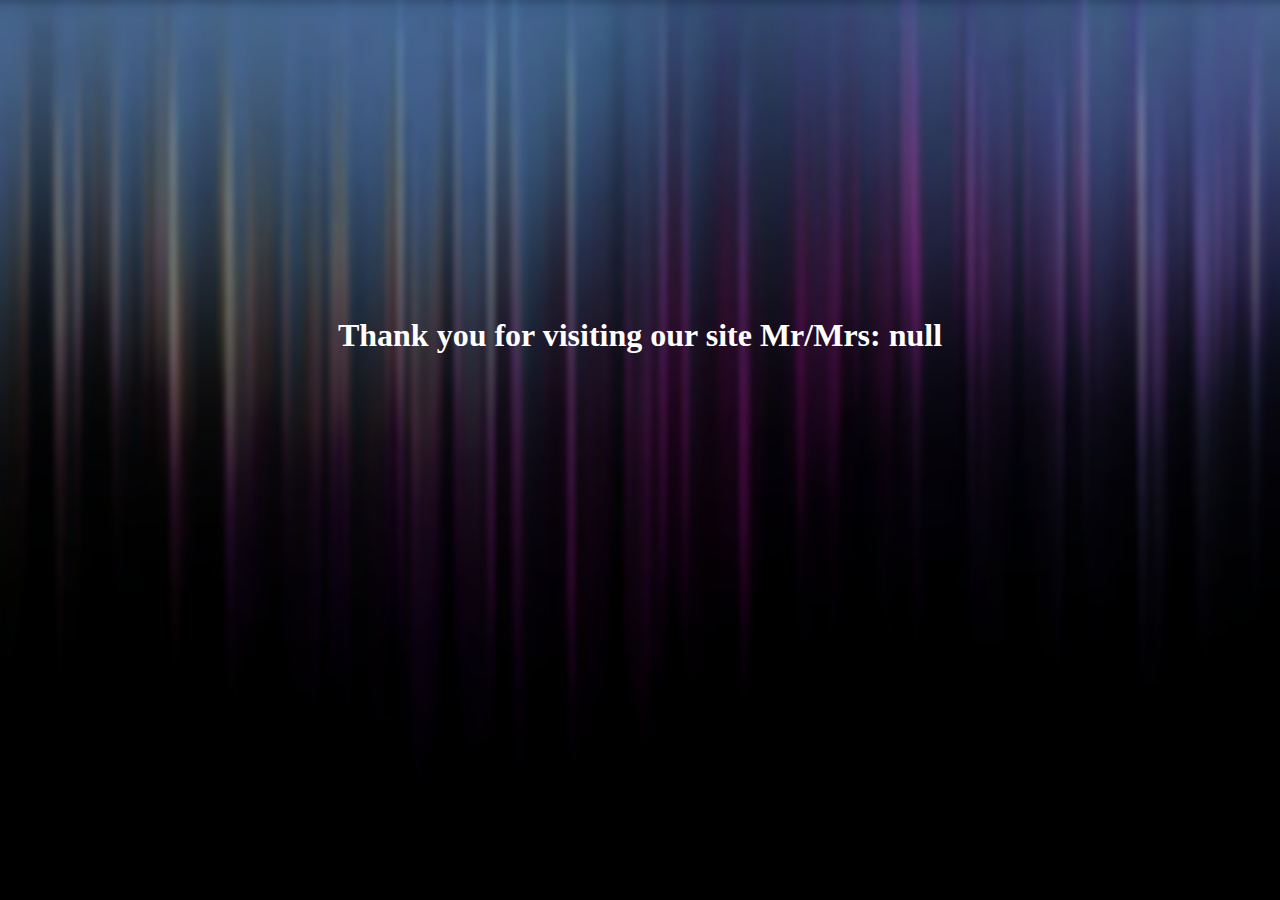
<file: 123.html>
<html>
<head>

<title>wikiCameras</title>
<link rel="stylesheet" type="text/css" href="nav.css">
<style type="text/css">

body {
     background-image: url("web-background2.png");
     background-size: cover;
}    

.colorsilver { color: gray;
}  

input[type=text], select, textarea {
    width: 100%;
    padding: 12px;
    border: 1px solid #ccc;
    border-radius: 4px;
    box-sizing: border-box;
    margin-top: 6px;
    margin-bottom: 16px;
    resize: vertical;
}

input[type=submit] {
    background-color: #4CAF50;
    color: white;
    padding: 12px 20px;
    border: none;
    border-radius: 4px;
    cursor: pointer;
}

input[type=submit]:hover {
    background-color: #45a049;
	}
label {color:white;font-size:20px}
	</style>






</head>
<body>
</br></br></br></br>
</br></br>
</br></br>
</br></br>
</br></br>
</br></br>
</br></br>

<script type="text/javascript">
var name;
name=window .prompt("enter your Name");
document.write("<h1 style='color:white;text-align:center;'> Thank you for visiting our site Mr/Mrs: "+name+" </h1>");


</script>



</body>
</html>
</file>
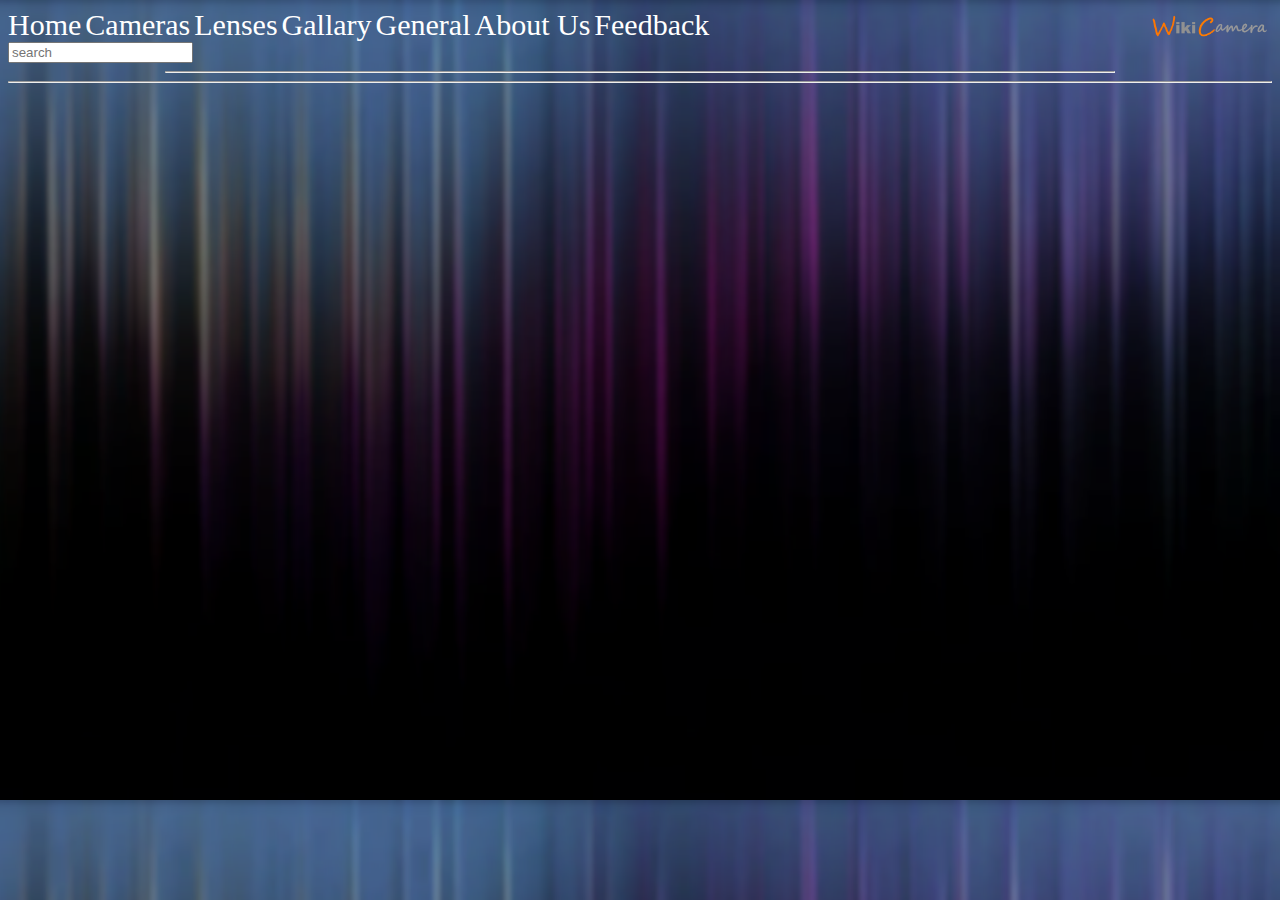
<file: empty.html>
<!DOCTYPE html>
<html>
<head>
<title>wikiCameras</title>
<style>


   
body  { 
     background-image: url("web-background2.png");
     background-size: cover;
}    




 a  { 
 color: white;
 text-align: center;
 font-size: 30px;
 text-decoration:none;
 }
 
 
 
</style>
</head>


<body>
 
 <a href="project.html"><img src="logo1.png" width="10%" align="right"></a>
 
<a href="project.html">Home</a>
<a href="cameras.html">Cameras</a>
<a href="">Lenses</a>
<a href="">Gallary</a>
<a href="">General</a>
<a href="">About Us</a>
<a href="">Feedback</a>

<form action="" class="pos1">
<input type="text" name="search" placeholder="search">
</form>

<hr width="75%">
<hr>




</body>
</html>
</file>
<file: nav.css>
form input { 
position:relative;
top:50px:
left:45px;
} 



.active {
    background-color: #cc6600;
	} 


ul {
    list-style-type: none;
    margin: 0;
    padding: 0;
    overflow: hidden;
    
}

li {
    float: left;
}



 a  { 
 color: white;
 text-align: center;
 font-size: 30px;
 text-decoration:none;
 }
 

li a {
    display: block;
    color: white;
    text-align: center;
    padding: 16px;
    text-decoration: none;
}

li a:hover {
    background-color: #111111;
	 opacity: 0.8;
}
</file>
